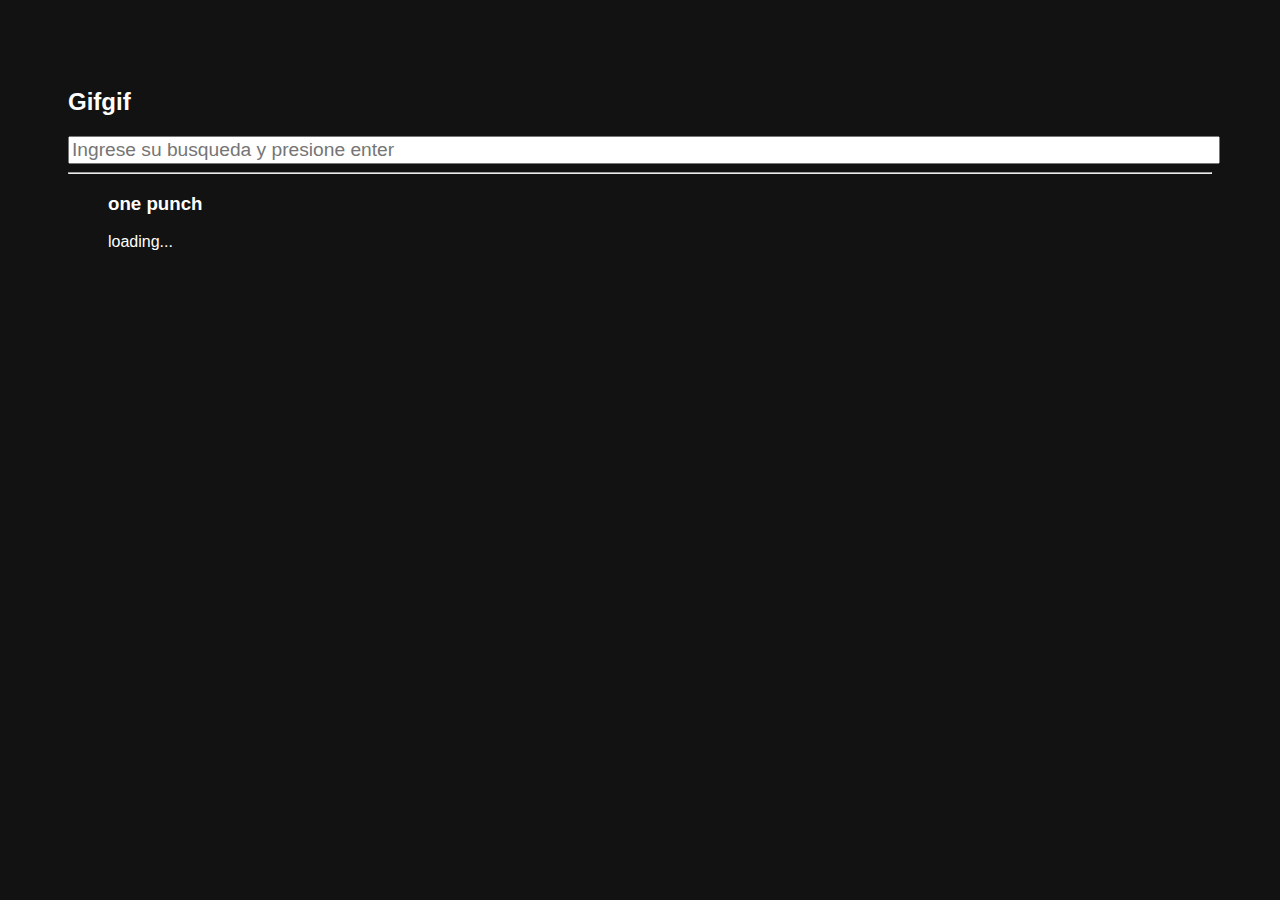
<file: docs/index.html>
<!doctype html>
<html lang="en">

<head>
    <meta charset="utf-8" />
    <link rel="icon" href="./favicon.ico" />
    <meta name="viewport" content="width=device-width,initial-scale=1" />
    <meta name="theme-color" content="#000000" />
    <meta name="description" content="Web site created using create-react-app" />
    <link rel="apple-touch-icon" href="./logo192.png" />
    <link rel="manifest" href="./manifest.json" />
    <title>GifExpert App</title>
    <link href="https://cdn.jsdelivr.net/npm/bootstrap@5.0.2/dist/css/bootstrap.min.css" rel="stylesheet"
        integrity="sha384-EVSTQN3/azprG1Anm3QDgpJLIm9Nao0Yz1ztcQTwFspd3yD65VohhpuuCOmLASjC" crossorigin="anonymous">
    <link rel="stylesheet" href="https://cdnjs.cloudflare.com/ajax/libs/animate.css/4.1.1/animate.min.css" />
    <link href="./static/css/main.fec243a6.chunk.css" rel="stylesheet">
</head>

<body><noscript>You need to enable JavaScript to run this app.</noscript>
    <div id="root"></div>
    <script>!function (e) { function r(r) { for (var n, p, f = r[0], i = r[1], l = r[2], c = 0, s = []; c < f.length; c++)p = f[c], Object.prototype.hasOwnProperty.call(o, p) && o[p] && s.push(o[p][0]), o[p] = 0; for (n in i) Object.prototype.hasOwnProperty.call(i, n) && (e[n] = i[n]); for (a && a(r); s.length;)s.shift()(); return u.push.apply(u, l || []), t() } function t() { for (var e, r = 0; r < u.length; r++) { for (var t = u[r], n = !0, f = 1; f < t.length; f++) { var i = t[f]; 0 !== o[i] && (n = !1) } n && (u.splice(r--, 1), e = p(p.s = t[0])) } return e } var n = {}, o = { 1: 0 }, u = []; function p(r) { if (n[r]) return n[r].exports; var t = n[r] = { i: r, l: !1, exports: {} }; return e[r].call(t.exports, t, t.exports, p), t.l = !0, t.exports } p.m = e, p.c = n, p.d = function (e, r, t) { p.o(e, r) || Object.defineProperty(e, r, { enumerable: !0, get: t }) }, p.r = function (e) { "undefined" != typeof Symbol && Symbol.toStringTag && Object.defineProperty(e, Symbol.toStringTag, { value: "Module" }), Object.defineProperty(e, "__esModule", { value: !0 }) }, p.t = function (e, r) { if (1 & r && (e = p(e)), 8 & r) return e; if (4 & r && "object" == typeof e && e && e.__esModule) return e; var t = Object.create(null); if (p.r(t), Object.defineProperty(t, "default", { enumerable: !0, value: e }), 2 & r && "string" != typeof e) for (var n in e) p.d(t, n, function (r) { return e[r] }.bind(null, n)); return t }, p.n = function (e) { var r = e && e.__esModule ? function () { return e.default } : function () { return e }; return p.d(r, "a", r), r }, p.o = function (e, r) { return Object.prototype.hasOwnProperty.call(e, r) }, p.p = "/"; var f = this["webpackJsonpgif-expert-app"] = this["webpackJsonpgif-expert-app"] || [], i = f.push.bind(f); f.push = r, f = f.slice(); for (var l = 0; l < f.length; l++)r(f[l]); var a = i; t() }([])</script>
    <script src="./static/js/2.b5d0f97d.chunk.js"></script>
    <script src="./static/js/main.29b909b5.chunk.js"></script>
</body>

</html>
</file>
<file: docs/static/css/main.fec243a6.chunk.css>
*{font-family:Arial,Helvetica,sans-serif}body{padding:60px;background-color:#121212;color:#fff}input{color:#fff;font-size:1.2rem;width:100%}.card-grid{display:flex;flex-direction:row;flex-wrap:wrap}.card{align-content:center;border:1px solid grey;border-radius:6px;margin-bottom:10px;margin-right:10px;overflow:hidden;background-color:transparent}.card p{padding:5px;text-align:center;color:#fff;font-weight:700}.card img{max-height:170px}
/*# sourceMappingURL=main.fec243a6.chunk.css.map */
</file>
